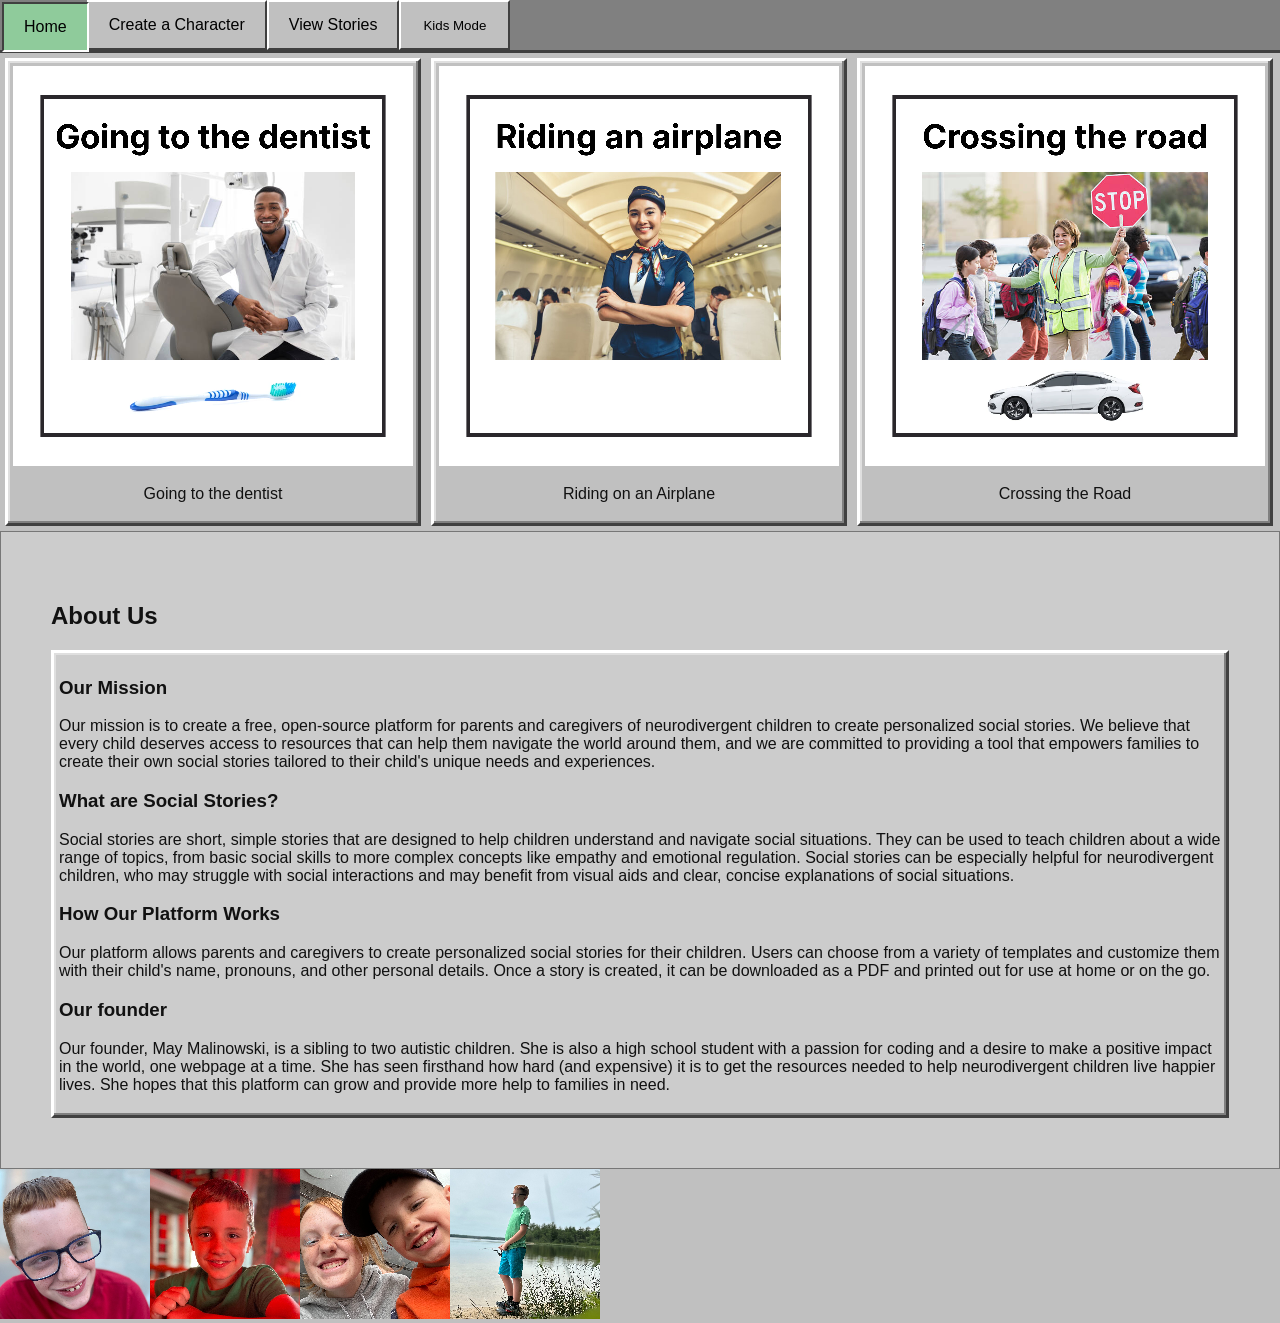
<file: index.html>
<!DOCTYPE html>
<html lang="en">
<head>
    <meta charset="UTF-8">
    <meta name="viewport" content="width=device-width, initial-scale=1.0">
    <title>Social Stories Project</title>
    <link rel="stylesheet" href="css/styles.css">
    <link rel="icon" type="image/x-icon" href="assets/thumbnails/favicon.ico">
</head>
<body>
    <ul class="navibar">
        <li><a href="index.html" class="active">Home</a></li>
        <li><a href="create.html">Create a Character</a></li>
        <li><a href="stories.html">View Stories</a></li>
        <li><button id="themeToggle" class="theme-button">Switch Theme</button></li>
    </ul>
    
    
    

    <div class="story_gallery">
    <!-- dentist story -->
    <div class="story_main">
        <a target="_blank" href="dentist_story.html">
            <img src="assets/thumbnails/dentist.png" alt="Going to the dentist" width="600" height="400">
        </a>
        <div class="desc">Going to the dentist</div>
    </div>

    <!-- airplane story -->
    <div class="story_main">
        <a target="_blank" >
            <img src="assets/thumbnails/airplane.png" alt="Airplane" width="600" height="400">
        </a>
        <div class="desc">Riding on an Airplane</div>
    </div>

    <!-- crossing the road story -->
    <div class="story_main">
        <a target="_blank" >
            <img src="assets/thumbnails/road.png" alt="Road Trip" width="600" height="400">
        </a>
        <div class="desc">Crossing the Road</div>
    </div>

    <div class = "about_us">
        <h2>About Us</h2>
        <div class = "text_block">
        <h3>Our Mission</h3>
        <p>Our mission is to create a free, open-source platform for parents and caregivers of 
            neurodivergent children to create personalized social stories. 
            We believe that every child deserves access to resources that can help them navigate the world around them, 
            and we are committed to providing a tool that empowers families to create their own 
            social stories tailored to their child's unique needs and experiences.</p>
        <h3>What are Social Stories?</h3>
        <p>Social stories are short, simple stories that are designed to help children understand and navigate social situations. 
            They can be used to teach children about a wide range of topics, 
            from basic social skills to more complex concepts like empathy and emotional regulation. 
            Social stories can be especially helpful for neurodivergent children, 
            who may struggle with social interactions and may benefit from visual aids and 
            clear, concise explanations of social situations.</p>
        <h3>How Our Platform Works</h3>
        <p>Our platform allows parents and caregivers to create personalized social stories for their children. 
            Users can choose from a variety of templates and customize them with their child's name, 
            pronouns, and other personal details. Once a story is created, 
            it can be downloaded as a PDF and printed out for use at home or on the go.</p>

        <h3>Our founder</h2>
        <p>Our founder, May Malinowski, is a sibling to two autistic children. She is also a high school student with a 
            passion for coding and a desire to make a positive impact in the world, one webpage at a time.
            She has seen firsthand how hard (and expensive) it is to get the resources 
            needed to help neurodivergent children live happier lives. 
            She hopes that this platform can grow and provide more help to families in need.</p>
        <!-- image of me + sam or me + owen-->
        </div>
    </div>

    <div class = "photo_gallery">
        <!--owen-->
        <div class = "gallery_item">
            <img src="assets/gallery/owen.jpeg" alt="Owen" width="150" height="150">
        </div>

        <!--sam-->
        <div class = "gallery_item">
            <img src="assets/gallery/sam.jpeg" alt="Sam" width="150" height="150">
        </div>

        <!--me and sam-->
        <div class = "gallery_item">
            <img src="assets/gallery/may_sam.jpeg" alt="May and Sam" width="150" height="150">
        </div>

        <!--owen-->
        <div class = "gallery_item">
            <img src="assets/gallery/owen_fishing.jpeg" alt="Owen Fishing" width="150" height="150">
        </div>

    </div>
    <script src="js/theme.js"></script>
</body>
</html>
</file>
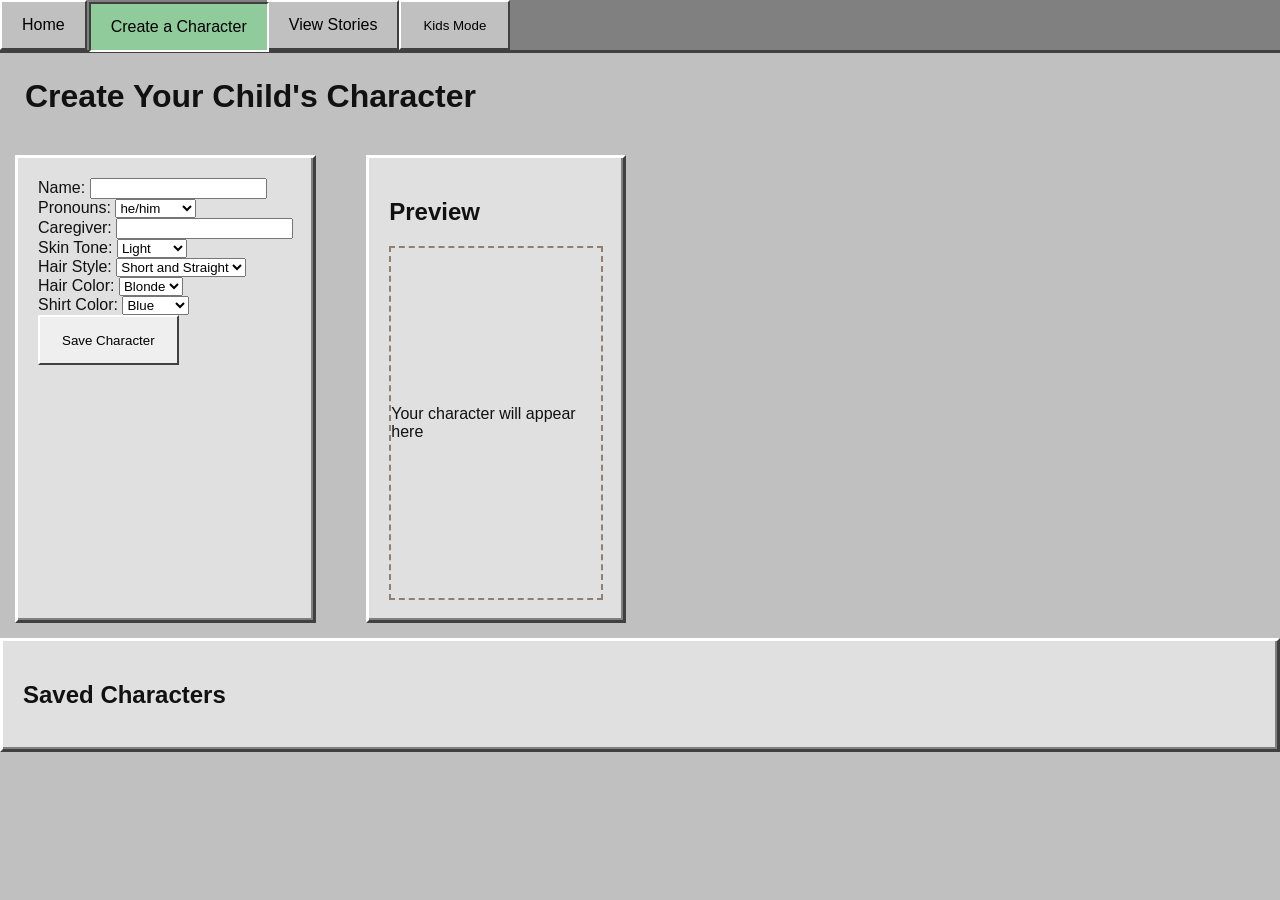
<file: create.html>
<!DOCTYPE html>
<html lang="en">
<head>
  <meta charset="UTF-8">
  <meta name="viewport" content="width=device-width, initial-scale=1.0">
  <title>Character Creator</title>
  <link rel="stylesheet" href="css/styles.css">
  <link rel="preconnect" href="https://fonts.googleapis.com">
  <link rel="preconnect" href="https://fonts.gstatic.com" crossorigin>
  <link href="https://fonts.googleapis.com/css2?family=Inter:ital,opsz,wght@0,14..32,100..900;1,14..32,100..900&display=swap" rel="stylesheet">
  <link rel="icon" type="image/x-icon" href="assets/thumbnails/favicon.ico">
</head>
<body>
    <ul class="navibar">
        <li><a href="index.html">Home</a></li>
        <li><a href="create.html" class="active">Create a Character</a></li>
        <li><a href="stories.html">View Stories</a></li>
        <li><button id="themeToggle" class="theme-button">Switch Theme</button></li>
    </ul>

  <h1 class = "create_title">Create Your Child's Character</h1>

  <div class="creator-container">
    <!-- Form -->
    <div class="form-container panel">
      <label>Name: <input type="text" id="name"></label><br>
      <label>Pronouns:
        <select id="pronouns">
          <option value="he">he/him</option>
          <option value="she">she/her</option>
          <option value="they">they/them</option>
        </select><br>
      </label>
      <label>Caregiver: <input type="text" id="parentWord"></label><br>

      <label>Skin Tone:
        <select id="skinTone">
          <option value="light">Light</option>
          <option value="med">Medium</option>
          <option value="drk">Dark</option>
        </select>
      </label><br>

      <label>Hair Style:
        <select id="hairStyle">
          <option value="sm_str">Short and Straight</option>
          <option value="sm_curl">Short and Curly</option>
          <option value="lg_str">Long and Straight</option>
          <option value="lg_curl">Long and Curly</option>   
        </select>
      </label><br>

      <label>Hair Color:
        <select id="hairColor">
          <option value="_blnd">Blonde</option>
          <option value="_brwn">Brown</option>
          <option value="_blk">Black</option>
          <option value="_red">Red</option>
        </select>
      </label><br>

      <label>Shirt Color:
        <select id="shirtColor">
          <option value="blu">Blue</option>
          <option value="red">Red</option>
            <option value="grn">Green</option>
            <option value="yel">Yellow</option>
            <option value="pnk">Pink</option>
            <option value="orn">Orange</option>
        </select>
      </label><br>

      <button id="saveCharacter">Save Character</button>
      <!-- DON'T ADD A <BR> HERE, IT BREAKS THE LAYOUT -->
    </div>


    <!-- Preview -->
    <div class="preview-container panel">
      <h2>Preview</h2>
      <div class="sprite-preview" id="spritePreview">
        <div class="placeholder">Your character will appear here</div>
        <!-- Hair -> Shirt -> Body -> Head-->
      </div>
    </div>
  </div>

  <!-- Saved Characters -->
  <div class="saved-characters panel">
    <h2>Saved Characters</h2>
    <ul id="savedList"></ul>
  </div>
  <script src="js/theme.js"></script>
  <script src="js/characters.js"></script>
</body>
</html>
</file>
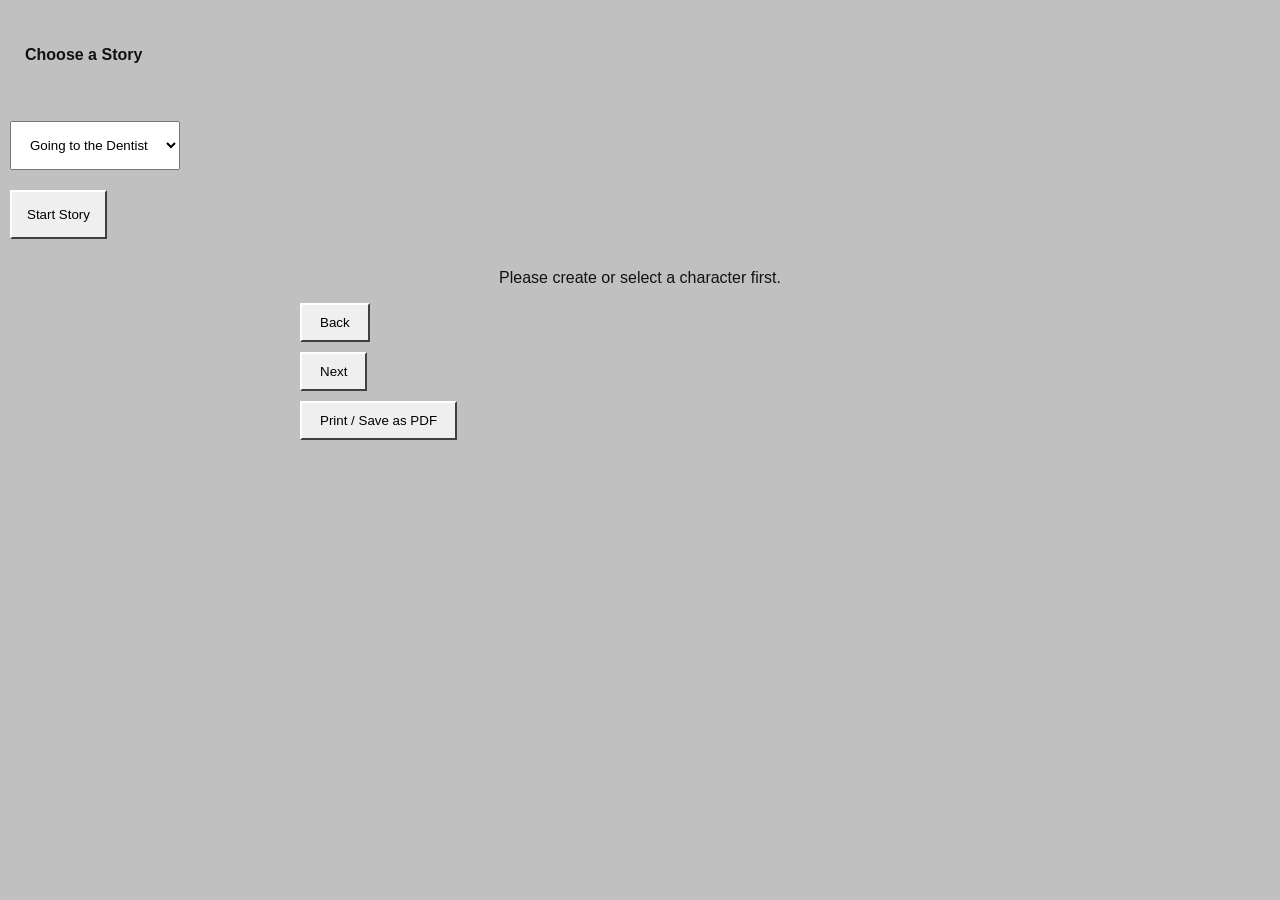
<file: dentist_story.html>
<!DOCTYPE html>
<html lang="en">
<head>
  <meta charset="UTF-8">
  <title>Social Story</title>
  <link rel="stylesheet" href="css/styles.css">
</head>
<body>
  
  <div class = "dentist_header">
    <h4>Choose a Story</h1>
  </div>
  
  <select id="storySelect" class = "story_select">
    <option value="dentist">Going to the Dentist</option>
  </select>

  <button id="startStory" class = "start_story">Start Story</button>

  <div id="storyViewer" class="story-viewer" style="display:none;">
    <div id="storyText"></div>

    <button id="backBtn">Back</button>
    <button id="nextBtn">Next</button>
    <button id="printBtn">Print / Save as PDF</button>
  </div>

  <script src="js/stories.js"></script>
  <script src="js/viewer.js"></script>
  <script src="js/theme.js"></script>
</body>
</html>
</file>
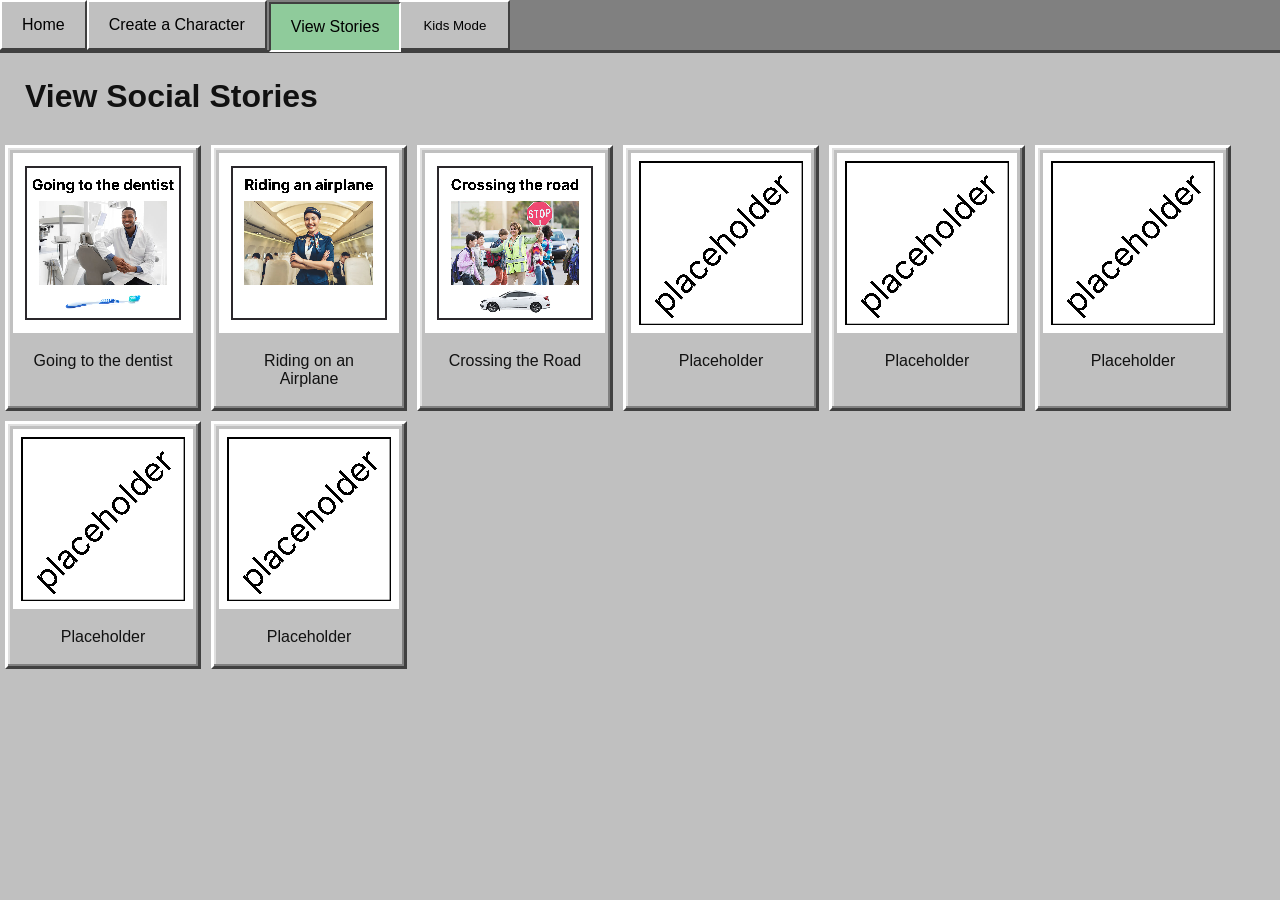
<file: stories.html>
<!DOCTYPE html>
<html lang="en">
<head>
    <meta charset="UTF-8">
    <meta name="viewport" content="width=device-width, initial-scale=1.0">
    <title>View Social Stories</title>
    <link rel="stylesheet" href="css/styles.css">
    <link rel="icon" type="image/x-icon" href="assets/thumbnails/favicon.ico">
</head>
<body>
    <script src="js/theme.js"></script>
    <ul class="navibar">
        <li><a href="index.html">Home</a></li>
        <li><a href="create.html">Create a Character</a></li>
        <li><a href="stories.html"  class="active">View Stories</a></li>
        <li><button id="themeToggle" class="theme-button">Switch Theme</button></li>
    </ul>
    
    <h1 class="stories_header">View Social Stories</h1>

    <div class="story_gallery">
    <!-- dentist story -->
    <div class="story">
        <a target="_blank" href="dentist_story.html">
            <img src="assets/thumbnails/dentist.png" alt="Going to the dentist" width="600" height="400">
        </a>
        <div class="desc">Going to the dentist</div>
    </div>

    <!-- airplane story -->
    <div class="story">
        <a target="_blank" href="assets/thumbnails/airplane.png">
            <img src="assets/thumbnails/airplane.png" alt="Airplane" width="600" height="400">
        </a>
        <div class="desc">Riding on an Airplane</div>
    </div>

    <!-- crossing the road story -->
    <div class="story">
        <a target="_blank" href="assets/thumbnails/road.png">
            <img src="assets/thumbnails/road.png" alt="Road Trip" width="600" height="400">
        </a>
        <div class="desc">Crossing the Road</div>
    </div>

    <!-- doctor story -->
    <div class="story">
        <a target="_blank" href="assets/thumbnails/placeholder.png">
            <img src="assets/thumbnails/placeholder.png" alt="Doctor" width="600" height="400">
        </a>
        <div class="desc">Placeholder</div>
    </div>

    <!-- placeholder -->
    <div class="story">
        <a target="_blank" href="assets/thumbnails/placeholder.png">
            <img src="assets/thumbnails/placeholder.png" alt="Mountains" width="600" height="400">
        </a>
        <div class="desc">Placeholder</div>
    </div>

    <!-- placeholder -->
    <div class="story">
        <a target="_blank" href="assets/thumbnails/placeholder.png">
            <img src="assets/thumbnails/placeholder.png" alt="Mountains" width="600" height="400">
        </a>
        <div class="desc">Placeholder</div>
    </div>

    <div class="story">
        <a target="_blank" href="assets/thumbnails/placeholder.png">
            <img src="assets/thumbnails/placeholder.png" alt="Mountains" width="600" height="400">
        </a>
        <div class="desc">Placeholder</div>
    </div>

    <!-- placeholder -->
    <div class="story">
        <a target="_blank" href="assets/thumbnails/placeholder.png">
            <img src="assets/thumbnails/placeholder.png" alt="Mountains" width="600" height="400">
        </a>
        <div class="desc">Placeholder</div>
    </div>

    </div>
</body>
</html>
</file>
<file: css/styles.css>
body {
  font-family: "Perfect DOS VGA 437", Arial, sans-serif;
  margin: 0;
  image-rendering: pixelated;
}

.about_us {
  background-color: #ccc;
  border: #777 solid 1px;
  padding: 50px;
}

.creator-container {
  display: flex;
  gap: 20px;
}

.form-container, .preview-container {
  border: 2px solid #8f8073;
  padding: 20px;
  margin: 15px;
  
}

.sprite-preview {
  width: 210px;
  height: 350px;
  border: 2px dashed #8f8073;
  display: flex;
  align-items: center;
}

.saved-characters ul {
  list-style: none;
  padding: 0;
}

.saved-characters li {
  margin-bottom: 10px;
}

.navibar {
    list-style-type: none;
    margin: 0;
    padding: 0;
    background-color: #5b9279;
    display: flex;

}

.navibar li a {
  display: block;
  color: #fff;
  padding: 14px 20px;
  text-decoration: none;
}

.navibar li a:hover {
  background-color: #5b9279;
  
}   

.navibar li a.active {
  background-color: #8fcb9b;
}

div.story_gallery{
  display: flex;
  flex-wrap: wrap;
  justify-content: flex-start;
}

div.story {
  margin: 5px;
  border: 1px solid #ccc;
  width: 180px;
}

div.story_main {
  margin: 5px;
  width: 400px;
}


div.story img, div.story_main img {
  width: 100%;
  height: auto;
}

div.story div.desc, div.story_main div.desc {
  padding: 15px;
  text-align: center;
}

.photo_gallery {
  display: flex;
  flex-wrap: wrap;
  justify-content: flex-start;
}

.story-viewer {
  max-width: 700px;
  margin: 30px auto;
  text-align: center;
}

.story-page {
  min-height: 300px;
  padding: 40px;
  border-radius: 20px;
  background: #f7f4ef;
  font-size: 2rem;
  line-height: 1.5;
}

.story-viewer button {
  margin: 10px;
  padding: 10px 18px;
}

@media print {
  button,
  select,
  h1 {
    display: none;
  }

  .story-viewer {
    display: block;
  }

  .story-page {
    page-break-after: always;
  }
}

.adult-theme {
  --bg: #c0c0c0;
  --text: #111;
  --panel: #e0e0e0;
  --border-dark: #404040;
  --border-light: #ffffff;
  background: var(--bg);
  color: var(--text);
}

.kids-theme {
  --bg: #dff3d6;
  --text: #16351d;
  --panel: #fff8d8;
  --border-dark: #3d6b35;
  --border-light: #f7ffd8;
  background: var(--bg);
  color: var(--text);
}

.form-container,
.preview-container,
.saved-characters,
.story-page {
  background: var(--panel);
  border: 4px solid var(--border-dark);
  padding: 20px;
}

.adult-theme .form-container,
.adult-theme .preview-container,
.adult-theme .saved-characters {
  border-top: 3px solid white;
  border-left: 3px solid white;
  border-right: 3px solid #404040;
  border-bottom: 3px solid #404040;
  box-shadow: inset -2px -2px #808080, inset 2px 2px #dfdfdf;
}

button {
  cursor: pointer;
  padding: 15.5px 22px;
  display: block;
  font-family: inherit;
}

.adult-theme button {
  border-top: 2px solid white;
  border-left: 2px solid white;
  border-right: 2px solid #404040;
  border-bottom: 2px solid #404040;
}

.adult-theme button:active {
  border-top: 2px solid #404040;
  border-left: 2px solid #404040;
  border-right: 2px solid white;
  border-bottom: 2px solid white;

  transform: translate(2px, 2px);
}

.kids-theme button {
  background: #e4f7b8;
  border: 4px solid #3d6b35;
  border-radius: 10px;
}

.kids-theme .form-container,
.kids-theme .preview-container,
.kids-theme .saved-characters {
  
  border-image-source: url("../assets/decor/kids_story_frame.png");
  border-image-slice: 24;
  border-image-repeat: round;
  background: url("../assets/decor/kid_bg.png");
}

.adult-theme .navibar {
  background: #808080;
  border-bottom: 3px solid #404040;
}

.adult-theme .navibar a,
.adult-theme .navibar button {
  background: #c0c0c0;
  color: black;

  border-top: 2px solid white;
  border-left: 2px solid white;
  border-right: 2px solid #404040;
  border-bottom: 2px solid #404040;
}

.adult-theme .navibar a:hover,
.adult-theme .navibar button:hover {
  background: #d6d6d6;
}

.adult-theme .navibar .active {
  border-top: 2px solid #404040;
  border-left: 2px solid #404040;
  border-right: 2px solid white;
  border-bottom: 2px solid white;

  transform: translate(2px, 2px);
}

.kids-theme .navibar {
  background: #7dbb5f;
  border-bottom: 5px solid #3d6b35;
}

.kids-theme .navibar a,
.kids-theme .navibar button {
  background: #dff3d6;
  color: #16351d;

  border: 4px solid #3d6b35;
  border-radius: 12px;
}

.kids-theme .navibar a:hover,
.kids-theme .navibar button:hover {
  background: #eef8d2;
}

.about_us .text_block,
.story_main,
.story_gallery .story{
  border-top: 3px solid white;
  border-left: 3px solid white;
  border-right: 3px solid #404040;
  border-bottom: 3px solid #404040;
  box-shadow: inset -2px -2px #808080, inset 2px 2px #dfdfdf;
  padding:  5px;

}

div.dentist_header,
.story_select,
.start_story,
.stories_header,
.create_title{
  padding: 15px;
  margin: 10px;

}
</file>
